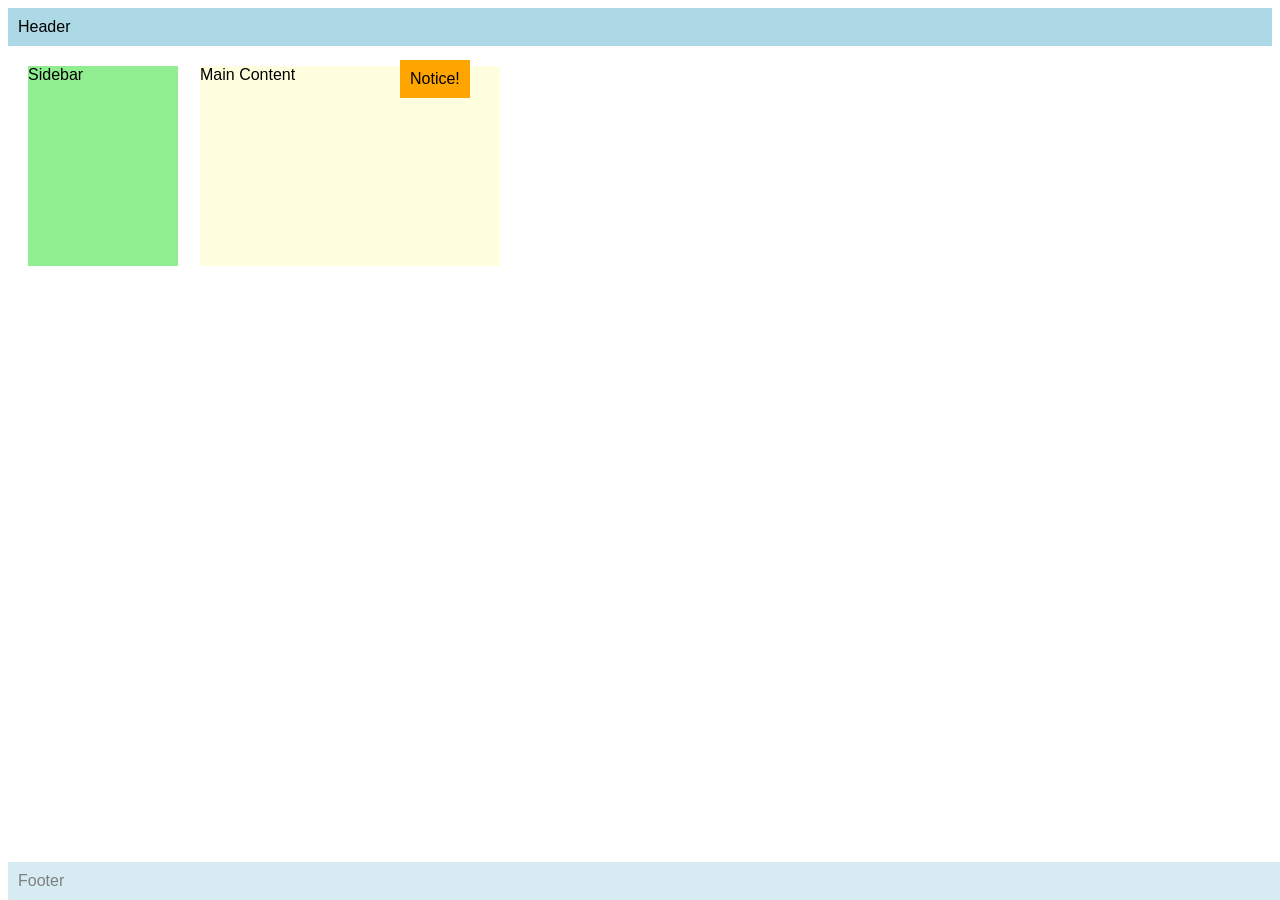
<file: seatwork.html>
<!DOCTYPE html>
<html>
<head>
  <meta name="author" content="<Tala Crisologo & Arianna Villarica>" />
  <meta name="revised" content="<March 27, 2026>" />
  <style>
    body { font-family: Arial, sans-serif; }
    .header, .footer {
      background: lightblue;
      padding: 10px;
    }
    .footer {
       opacity: 0.5;
       position: fixed;
       bottom: 0;
       width: 100%;
    }
    .sidebar {
      background: lightgreen;
      width: 150px;
      height: 200px;
      position: relative;
      top: 20px;
      left: 20px;
    }
    .content {
      background: lightyellow;
      width: 300px;
      height: 200px;
      position: absolute;
      top: 66px;
      left: 200px;
      z-index: 1;
    }    
    .notice{
        position: absolute;
        top: 60px;
        left: 400px;
        background: orange;
        padding: 10px;
        z-index: 2;

    }
  </style>
</head>
<body>
  <div class="header">Header</div>
  <div class="sidebar">Sidebar</div>
  <div class="content">Main Content</div>
  <div class="footer">Footer</div>
  <div class = "notice">Notice!</div>
</body>
</html>
</file>
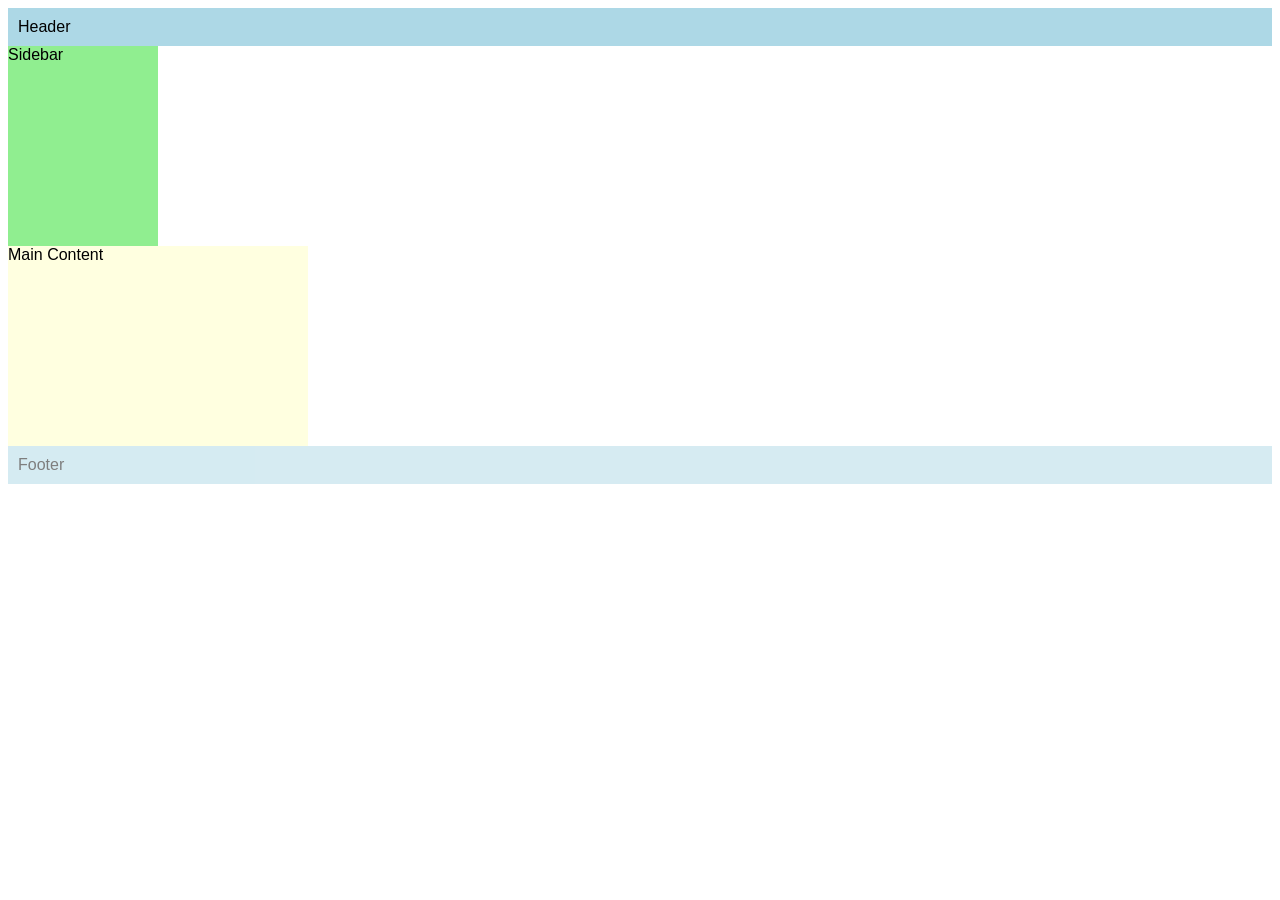
<file: wipsw.html>
<!DOCTYPE html>
<html>
<head>
  <meta name="author" content="<your names>" />
  <meta name="revised" content="<date today>" />
  <style>
    body { font-family: Arial, sans-serif; }
    .header, .footer {
      background: lightblue;
      padding: 10px;
    }
    .footer {
       opacity: 0.5;
    }
    .sidebar {
      background: lightgreen;
      width: 150px;
      height: 200px;
    }
    .content {
      background: lightyellow;
      width: 300px;
      height: 200px;
    }    
  </style>
</head>
<body>
  <div class="header">Header</div>
  <div class="sidebar">Sidebar</div>
  <div class="content">Main Content</div>
  <div class="footer">Footer</div>
</body>
</html>
</file>
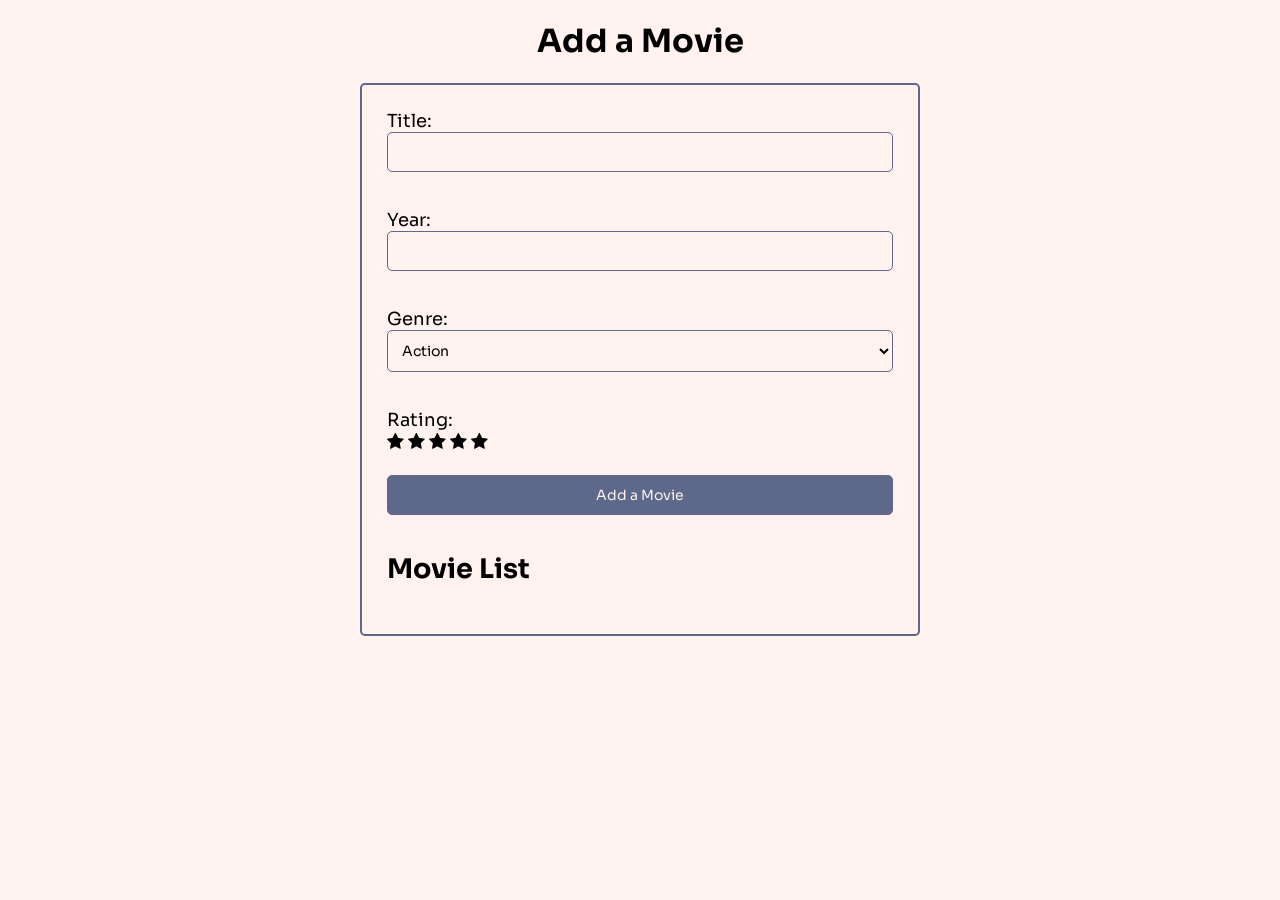
<file: public/q41gPotassiumCrisologo.html>
<!DOCTYPE html>
<html lang="en">
<head>
    <title>Movie Rater !</title>
    
    <link rel="icon" href="favicon.png">
    <link rel="preconnect" href="https://fonts.googleapis.com">
    <link rel="preconnect" href="https://fonts.gstatic.com" crossorigin>
    <link href="https://fonts.googleapis.com/css2?family=Bricolage+Grotesque:opsz,wght@12..96,200..800&family=Sora:wght@100..800&display=swap" rel="stylesheet">    
    <link rel="stylesheet" href="https://cdnjs.cloudflare.com/ajax/libs/font-awesome/4.7.0/css/font-awesome.min.css">
    <meta charset="UTF-8">
    <meta name="viewport" content="width=device-width, initial-scale=1">
    <meta name="author" content="Tala Crisologo">
</head>

<style>

    *{
        font-family: 'Sora', sans-serif;
        background-color: #FFF2EF;
    }
    h1, label{
        text-align: center;

    }
    fieldset{
        width: 40%;
        padding: 25px;
        margin: auto;
        border: 2px solid #5D688A;
        border-radius: 5px;
        font-size: 18px;
    }
    .changecol{
        color: #FACE68;
    }
    
    #movlistDisplay {
        list-style: none;
        padding: 0;
        margin: 0;
    }

    #movlistDisplay li {
        border: 2px solid #5D688A;
        border-radius: 5px;
        padding: 15px;
        background-color: #FFF2EF;
        list-style: none;
        margin-bottom: 10px;
        width: 90%;
        max-width: 600px;
    }

    .stars {
        color: #FACE68;
        font-size: 18px;
    }

    input[type="text"], select, button {
        width: 100%;
        box-sizing: border-box;
        font-size: 14px;
        padding: 10px;
        margin-bottom: 15px;
        border-radius: 5px;
        border: 1px solid #5D688A;
    }

    button{
        background-color: #5D688A;
        color: #FFF2EF;
    }


</style>
<body>

<h1>Add a Movie</h1>

<form id="movlist">
<fieldset>

    <label for="title">Title:</label><br>
    <input type="text" id="title" name="title"><br><br>

    <label for="year">Year:</label><br>
    <input type="text" id="year" name="year"><br><br>

    <label for="genre">Genre:</label><br>
    <select name="genre" id="genre">
        <option value="Action">Action</option>
        <option value="Drama">Drama</option>
        <option value="Romance">Romance</option>
        <option value="Comedy">Comedy</option>
    </select><br><br>

    <label for="rating">Rating:</label><br>
        <span class="fa fa-star"></span>
        <span class="fa fa-star"></span>
        <span class="fa fa-star"></span>
        <span class="fa fa-star"></span>
        <span class="fa fa-star"></span>
        
    <br><br><button type="submit">Add a Movie</button>

    <h2>Movie List</h2>
    <div id="movlistDisplay"></div>

</fieldset>
</form>

<script>

// star rating stuff
    const stars = document.querySelectorAll(".fa-star");
    let rating = 0; 
    stars.forEach(function(star, i) {    // loops thru each star
        star.addEventListener("click", function(){

            rating = i + 1; // wala lang rating lang

            stars.forEach(function(s, j){ // checks all stars after click
                if(j <= i){ //b4 or =, it turns yellow
                    s.classList.add("changecol")
                }
                else{
                    s.classList.remove("changecol")
                }
            } );
        } );
    } );
;

const form = document.getElementById('movlist');
const movielist = document.getElementById("movlistDisplay");

// shows the movies
function dispMov() {
    const movies = JSON.parse(localStorage.getItem("movies")) || [];
    movielist.innerHTML = "";

    movies.forEach(movie => {
        const li = document.createElement("li");
        li.innerHTML = `${movie.title} (${movie.year}) - ${movie.genre}, Rating: <span class="stars">${"★".repeat(movie.rating)}${"☆".repeat(5 - movie.rating)}</span>`;
        movielist.appendChild(li);
    });
}

// show after page reload
dispMov();

// gets stuff from form
form.addEventListener('submit', function(e) {
    e.preventDefault(); 

    const title = document.getElementById('title').value;
    const year = document.getElementById('year').value;
    const genre = document.getElementById('genre').value;
    const movie = { title, year, genre, rating };

    // saves data to locstore
    const movieList = JSON.parse(localStorage.getItem("movies")) || []; //if nothing in storage edi null
    movieList.push(movie);
    localStorage.setItem("movies", JSON.stringify(movieList));

    // update the list
    dispMov();

    // reset stuff 
    form.reset();
    rating = 0;
    stars.forEach(function(s) {
        s.classList.remove("changecol");

    } );
} ); 
</script>


</body>
</html>
</file>
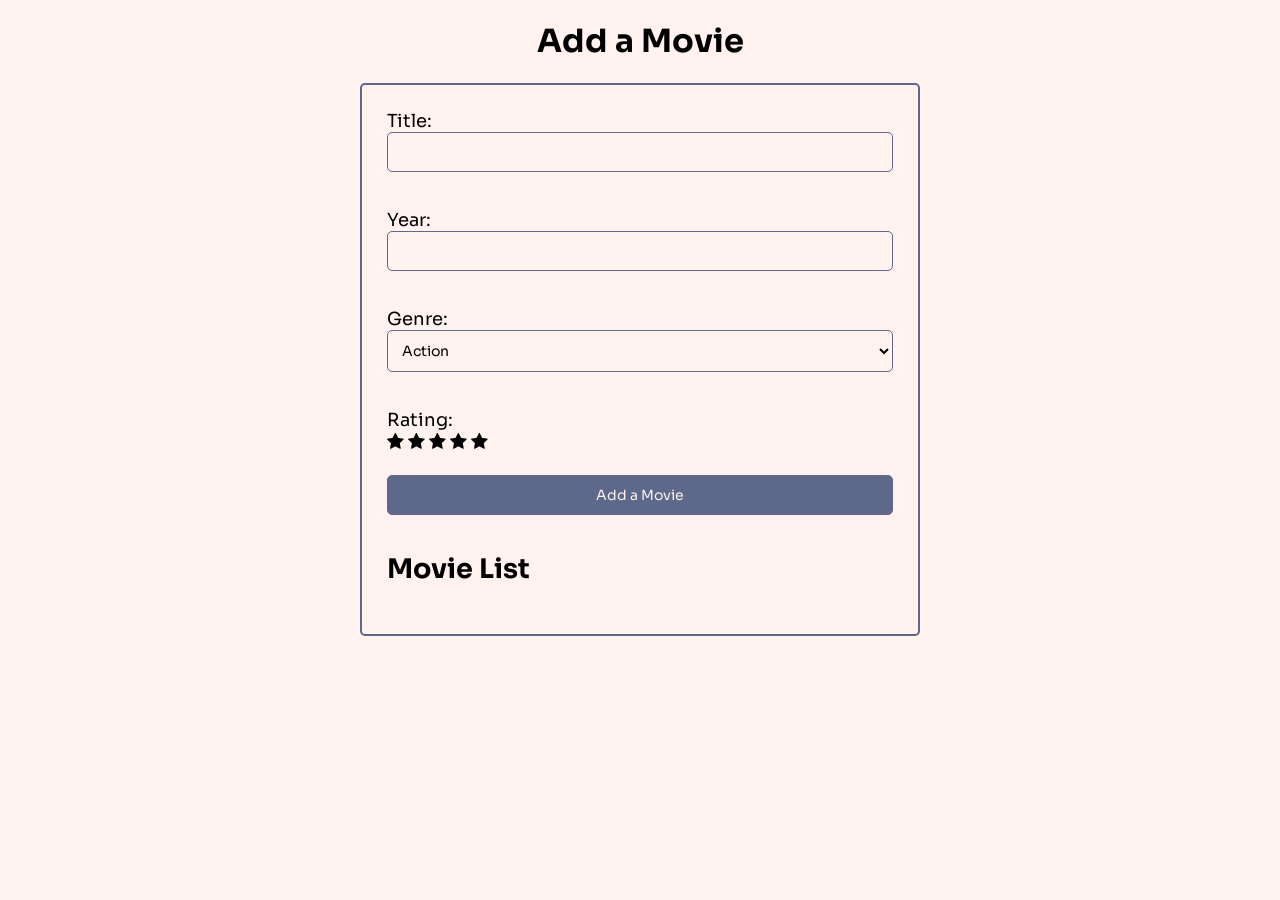
<file: public/q42_3gPotassiumCrisologo.html>
<!DOCTYPE html>
<html lang="en">
<head>
    <title>Movie Rater !</title>
    
    <link rel="icon" href="favicon.png">
    <link rel="preconnect" href="https://fonts.googleapis.com">
    <link rel="preconnect" href="https://fonts.gstatic.com" crossorigin>
    <link href="https://fonts.googleapis.com/css2?family=Bricolage+Grotesque:opsz,wght@12..96,200..800&family=Sora:wght@100..800&display=swap" rel="stylesheet">    
    <link rel="stylesheet" href="https://cdnjs.cloudflare.com/ajax/libs/font-awesome/4.7.0/css/font-awesome.min.css">
    <meta charset="UTF-8">
    <meta name="viewport" content="width=device-width, initial-scale=1">
    <meta name="author" content="Tala Crisologo">
</head>

<style>
    *{
        font-family: 'Sora', sans-serif;
        background-color: #FFF2EF;
    }
    h1, label{
        text-align: center;

    }
    fieldset{
        width: 40%;
        padding: 25px;
        margin: auto;
        border: 2px solid #5D688A;
        border-radius: 5px;
        font-size: 18px;
    }
    .changecol{
        color: #fec642;
    }
    
    #movlistDisplay {
        list-style: none;
        padding: 0;
        margin: 0;
    }

    #movlistDisplay li {
        border: 2px solid #5D688A;
        border-radius: 5px;
        padding: 10px;
        background-color: #FFF2EF;
        list-style: none;
        margin-bottom: 10px;
        width: 90%;
        max-width: 600px;
    }

    .stars {
        color: #FACE68;
        font-size: 18px;
    }

    input[type="text"], select, button {
        width: 100%;
        box-sizing: border-box;
        font-size: 14px;
        padding: 10px;
        margin-bottom: 15px;
        border-radius: 5px;
        border: 1px solid #5D688A;
    }

    button{
        background-color: #5D688A;
        color: #FFF2EF;
    }

    .delete-btn{
    width: auto;
    padding: 5px 10px;
    font-size: 12px;
    margin-left: 10px;
    background-color: #5D688A;
    color: #FFF2EF;
}


</style>
<body>

<h1>Add a Movie</h1>

<form id="movlist">
<fieldset>

    <label for="title">Title:</label><br>
    <input type="text" id="title" name="title"><br><br>

    <label for="year">Year:</label><br>
    <input type="text" id="year" name="year"><br><br>

    <label for="genre">Genre:</label><br>
    <select name="genre" id="genre">
        <option value="Action">Action</option>
        <option value="Drama">Drama</option>
        <option value="Romance">Romance</option>
        <option value="Comedy">Comedy</option>
    </select><br><br>

    <label for="rating">Rating:</label><br>
        <span class="fa fa-star"></span>
        <span class="fa fa-star"></span>
        <span class="fa fa-star"></span>
        <span class="fa fa-star"></span>
        <span class="fa fa-star"></span>
        
    <br><br><button type="submit">Add a Movie</button>

    <h2>Movie List</h2>
    <div id="movlistDisplay"></div>
    

</fieldset>
</form>

<script>
// star rating
const stars = document.querySelectorAll(".fa-star");
let rating = 0;

stars.forEach(function(star, i){ //loops thru each star
    star.addEventListener("click", function(){
        rating = i + 1;

        stars.forEach(function(s, j){ // checks all stars after click
            if (j <= i){ //b4 or =, it turns yellow
                s.classList.add("changecol");
            }
            else{
                s.classList.remove("changecol");
            }
        });
    });
});

// actually displaying movies 
const form = document.getElementById('movlist');
const movielist = document.getElementById('movlistDisplay')

function dispMov(){
    const movies = JSON.parse(localStorage.getItem("movies")) || [];
    movielist.innerHTML = ""; // clears movie list

    movies.forEach(function(movie, index){
        const li = document.createElement("li");

        // ave rating
        const aveR = movie.totR / movie.countR;

        // round for stars
        const rounded = Math.round(aveR);

        li.innerHTML = `${movie.title} (${movie.year}) - ${movie.genre}, Rating: <span class="stars">${"★".repeat(rounded)}${"☆".repeat(5 - rounded)} (${aveR.toFixed(1)})</span>`;

        // delete btn 
        const delBtn = document.createElement("button");
        delBtn.classList.add("delete-btn");
        delBtn.textContent = "Delete";
        delBtn.onclick = function(){
            if (confirm("Are you sure you want to delete this movie?")) {
            delMov(index);
            }
        };

        li.appendChild(delBtn);
        movielist.appendChild(li);
    });
}

// delete fcn
function delMov(index){
    const movies = JSON.parse(localStorage.getItem("movies")) || [];
    movies.splice(index, 1); // removes movie @ index pos
    localStorage.setItem("movies", JSON.stringify(movies));
    dispMov();
}

// displays when pg loads
dispMov();

// form submit stuff
form.addEventListener('submit', function(e){
    e.preventDefault();

    const title = document.getElementById('title').value.trim();
    const year = document.getElementById('year').value;
    const genre = document.getElementById('genre').value;
    const movieList = JSON.parse(localStorage.getItem("movies")) || [];
    let movieFound = false;

    for(let i = 0; i < movieList.length; i++){
        if (movieList[i].title.trim().toLowerCase() === title.toLowerCase()) { // generalizes the titles para ez

            // updates the movie if movie acc exists
            movieList[i].totR += rating;
            movieList[i].countR += 1;
            movieList[i].year = year;
            movieList[i].genre = genre;
            movieFound = true;
            break;
        }
    }

    if(!movieFound){
        const movie = {
            title: title,
            year: year,
            genre: genre,
            totR: rating,
            countR: 1
        };
        movieList.push(movie);
    }

    localStorage.setItem("movies", JSON.stringify(movieList));
    dispMov();

    // resets form
    form.reset();
    rating = 0;

    stars.forEach(function(s) {
        s.classList.remove("changecol");
    });
});
</script>
</body>
</html>
</file>
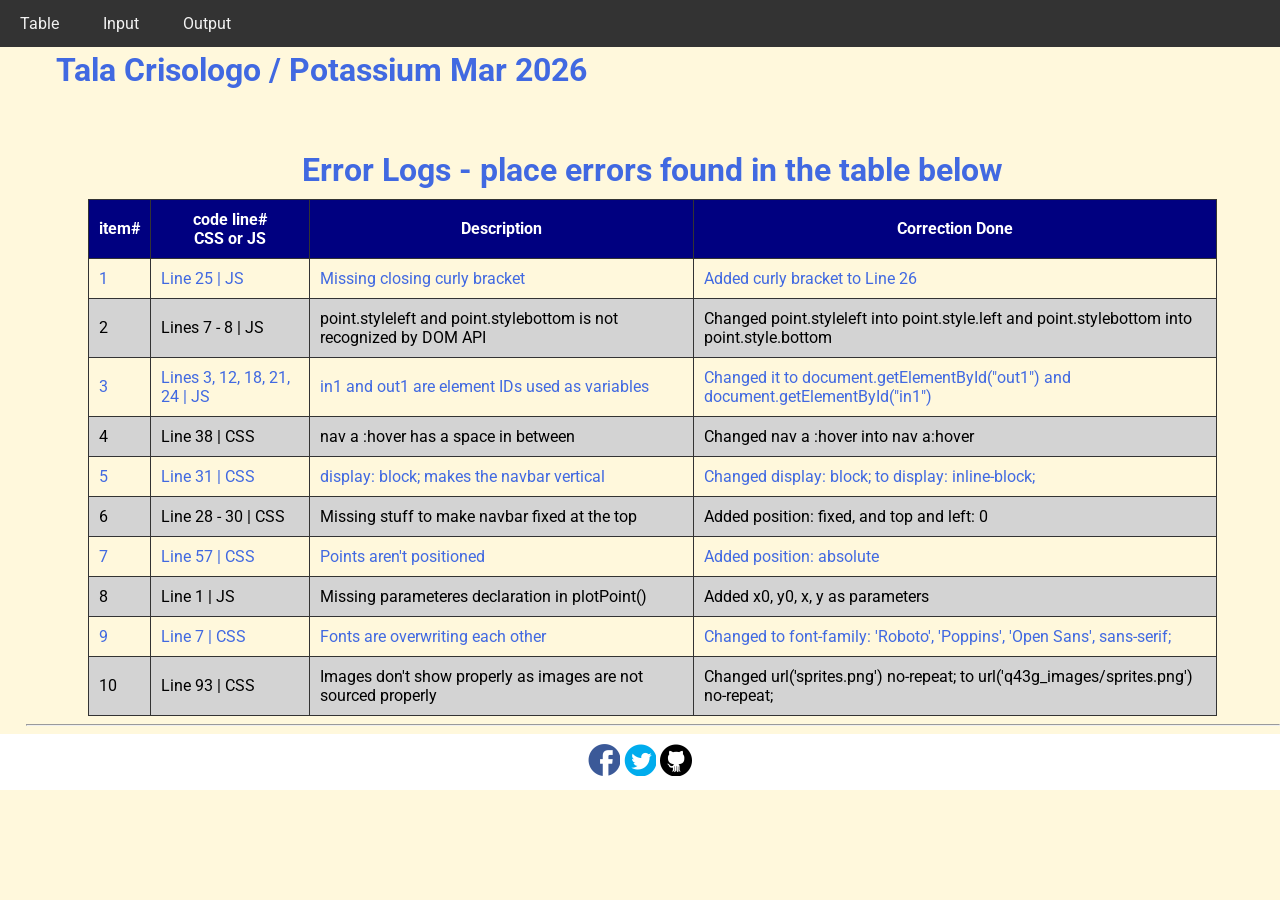
<file: public/q43gPotassiumCrisologo/q43g_errorlogs.html>
<!DOCTYPE html>
<html>
<head>
  <meta charset="utf-8">
  <meta name="viewport" content="width=device-width">
  <meta name="author" content="Tala Crisologo">
  <meta name="description" content="testing and debugging">
  <meta name="keywords" content="testing and debugging">
  <title>CS3 </title>
  <link href="q43g_style.css" rel="stylesheet" type="text/css" />
  <link rel="preconnect" href="https://fonts.googleapis.com">
  <link rel="preconnect" href="https://fonts.gstatic.com" crossorigin>
  <link href="https://fonts.googleapis.com/css2?family=Open+Sans&family=Poppins:wght@300&family=Roboto&display=swap" rel="stylesheet">
  <link rel="icon" type="image/x-icon" href="images/favicon.ico">

  <style>
    tr:nth-child(1) ~ tr:nth-child(odd) {
      background-color: lightgray;
      color: black;
    }
    td, th {
      padding: 10px;
    }
    table {
      width: 90%;
      margin: 0 auto;
    }
    caption {
      font-size: 2em;
      font-weight: bold;
      padding: 10px;
    }
    
  </style>
</head>

<body>
  <header>
    <nav>
      <a href="index.html#start">Table</a>
      <a href="index.html#input">Input</a>
      <a href="index.html#output">Output</a>
    </nav>
    
    <h1 style="padding: 30px">Tala Crisologo / Potassium Mar 2026 </h1>
  </header>

  <section id="table">
    <table> 
      <caption> Error Logs - place errors found in the table below</caption>
      <tr class="rColor">
        <th> item# </th> 
        <th> code line#<br/>CSS or JS </th> 
        <th> Description</th>
        <th> Correction Done</th>
      </tr>
      <tr>
        <td> 1 </td> 
        <td> Line 25 | JS</td> 
        <td> Missing closing curly bracket </td>
        <td> Added curly bracket to Line 26 </td>
      </tr>
      <tr>
        <td> 2 </td> 
        <td> Lines 7 - 8 | JS</td> 
        <td> point.styleleft and point.stylebottom is not recognized by DOM API</td>
        <td> Changed point.styleleft into point.style.left and point.stylebottom into point.style.bottom </td>
      </tr>
      <tr>
        <td> 3 </td> 
        <td> Lines 3, 12, 18, 21, 24 | JS</td> 
        <td> in1 and out1 are element IDs used as variables</td>
        <td> Changed it to document.getElementById("out1") and document.getElementById("in1")</td>
      </tr>
      <tr>
        <td> 4 </td> 
        <td> Line 38 | CSS </td> 
        <td> nav a :hover has a space in between</td>
        <td> Changed nav a :hover into nav a:hover </td>
      </tr>
      <tr>
        <td> 5 </td> 
        <td> Line 31 | CSS</td> 
        <td> display: block; makes the navbar vertical</td>
        <td> Changed display: block; to display: inline-block;</td>
      </tr>
      <tr>
        <td> 6 </td> 
        <td> Line 28 - 30 | CSS</td> 
        <td> Missing stuff to make navbar fixed at the top </td>
        <td> Added position: fixed, and top and left: 0</td>
      </tr>
      <tr>
        <td> 7 </td> 
        <td> Line 57 | CSS</td> 
        <td> Points aren't positioned</td>
        <td> Added position: absolute</td>
      </tr>
      <tr>
        <td> 8 </td> 
        <td> Line 1 | JS</td> 
        <td> Missing parameteres declaration in plotPoint() </td>
        <td> Added x0, y0, x, y as parameters</td>
      </tr>
      <tr>
        <td> 9 </td> 
        <td> Line 7 | CSS</td> 
        <td> Fonts are overwriting each other</td>
        <td> Changed to font-family: 'Roboto', 'Poppins', 'Open Sans', sans-serif;</td>
      </tr>
      <tr>
        <td> 10 </td> 
        <td> Line 93 | CSS</td> 
        <td> Images don't show properly as images are not sourced properly</td>
        <td> Changed url('sprites.png') no-repeat; to url('q43g_images/sprites.png') no-repeat;</td>
      </tr>
     
    </table>
    <hr>
  </section>
  
   
  <!--- anchors for socmed site are done with image sprites -->
  <footer>
    <a href="https://facebook.com"> 
    <div class="icon facebook"></div>
    </a>
    <a href="https://twitter.com">
    <div class="icon twitter"></div>
    </a>
    <a href="https://github.com">
    <div class="icon github"></div>
    </a>
  </footer>
 
</body>

</html>
</file>
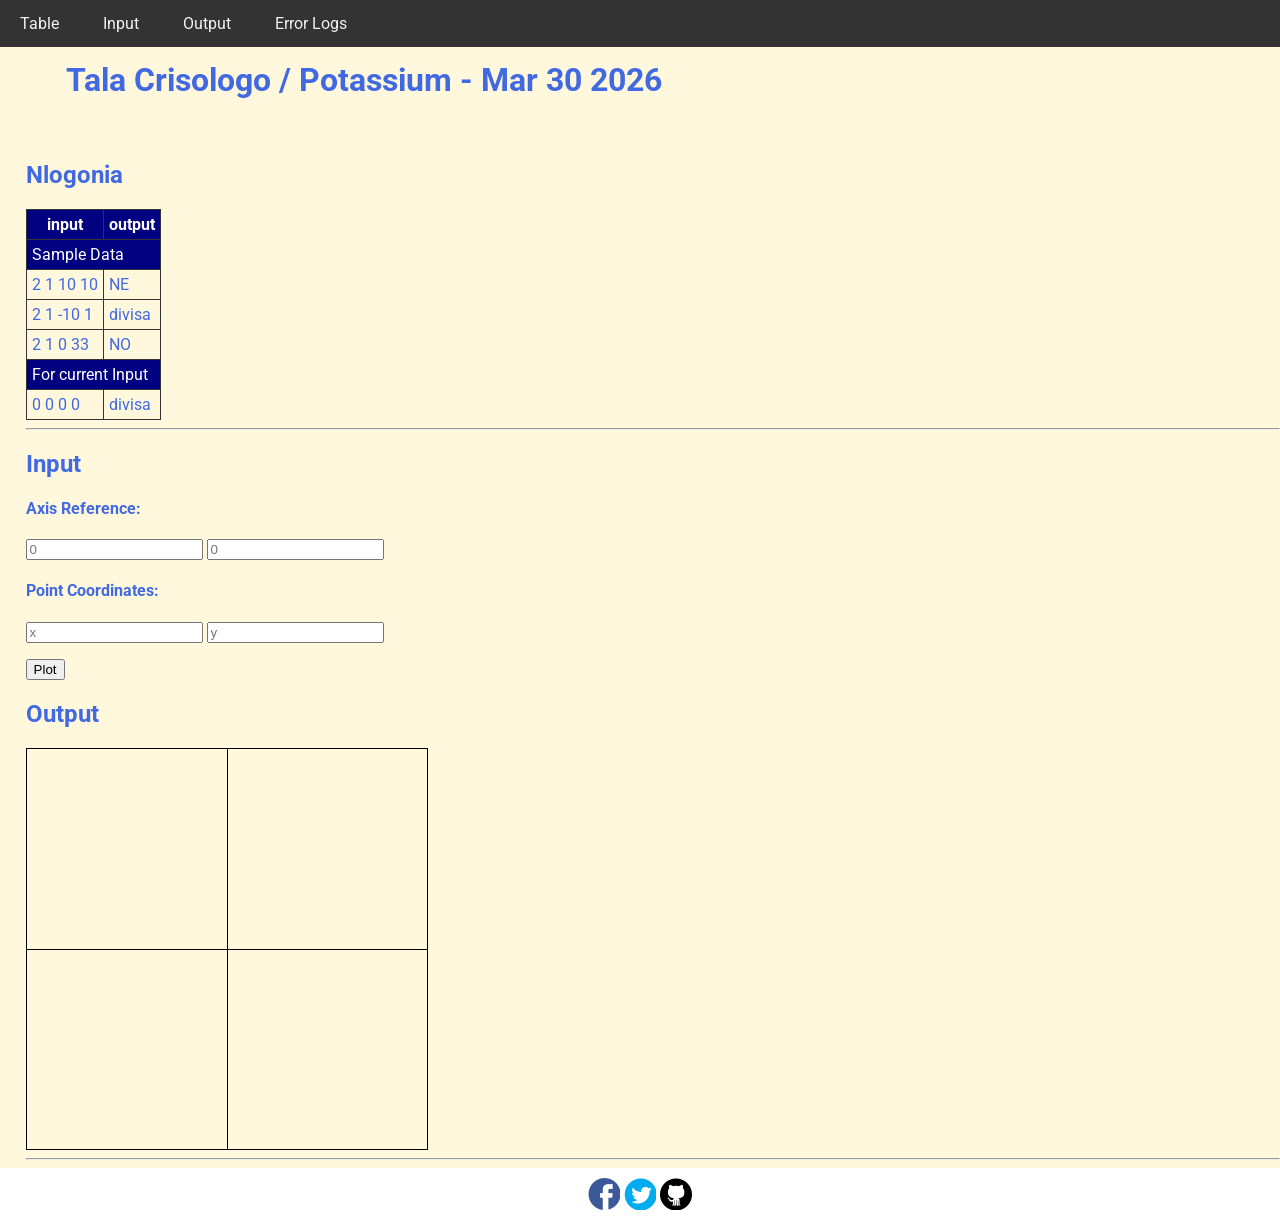
<file: public/q43gPotassiumCrisologo/q43g_main.html>
<!DOCTYPE html>
<html>
<head>
  <meta charset="utf-8">
  <meta name="viewport" content="width=device-width">
  <!-- change the authors name to both your names-->
  <meta name="author" content="Tala Crisologo">
  <meta name="description" content="testing and debugging">
  <meta name="keywords" content="testing and debugging">
  <title> CS 3 </title>
  <link href="q43g_style.css" rel="stylesheet" type="text/css" />
  <link rel="preconnect" href="https://fonts.googleapis.com">
  <link rel="preconnect" href="https://fonts.gstatic.com" crossorigin>
  <link href="https://fonts.googleapis.com/css2?family=Open+Sans&family=Poppins:wght@300&family=Roboto&display=swap" rel="stylesheet">
  <link rel="icon" type="image/x-icon" href="images/favicon.ico">
</head>

<body>
  <header>
    <nav>
      <a href="#start">Table</a>
      <a href="#input">Input</a>
      <a href="#output">Output</a>
      <a href="q43g_errorlogs.html">Error Logs</a>
    </nav>
    
    <h1 style="padding: 40px">Tala Crisologo / Potassium - Mar 30 2026 </h1>
    <h2 id="start"> Nlogonia </h2>
  </header>

  <section id="table">
    <table> 
      <tr class="rColor">
        <th> input </th> <th> output</th>
      </tr>
      <tr class="rColor"> 
        <td colspan="2"> Sample Data</td>
      </tr>
      <tr> 
        <td> 2 1 10 10 </td> <td> NE</td>
      </tr>
      <tr> 
        <td> 2 1 -10 1 </td> <td> divisa</td>
      </tr>
      <tr> 
        <td> 2 1 0 33 </td> <td> NO </td>
      </tr>
      <tr  class="rColor"> 
        <td colspan="2"> For current Input</td>
      </tr>
      <tr> 
        <td id="in1"> 0 0 0 0 </td> <td id="out1"> divisa </td>
      </tr>
    </table>
    <hr>
  </section>
  
  <section id="input">
    <h2> Input </h2>
  
    <h4>Axis Reference:</h4>
    <p>
      <input type="number" id="x0" placeholder="0">
      <input type="number" id="y0" placeholder="0">
    </p>
    
    <h4>Point Coordinates:</h4>
    <p>
      <input type="number" id="x" placeholder="x"> 
      <input type="number" id="y" placeholder="y">
    </p>
    <button onclick="plotPoint(Number(x0.value),Number(y0.value),Number(x.value), Number(y.value))"> Plot </button>
  </section>
  
  <section id="output">
    <h2 id="output"> Output </h2>
  
    <div id="coordinatePlane">
        <div id="xAxis" class="axis"></div>
        <div id="yAxis" class="axis"></div>
    </div>
    <hr>
  </section>
  
  <!--- anchors for socmed site are done with image sprites -->
  <footer>
    <a href="https://facebook.com"> 
    <div class="icon facebook"></div>
    </a>
    <a href="https://twitter.com">
    <div class="icon twitter"></div>
    </a>
    <a href="https://github.com">
    <div class="icon github"></div>
    </a>
  </footer>
  <script defer src="q43g_script.js"></script>
</body>

</html>
</file>
<file: public/q43gPotassiumCrisologo/q43g_style.css>
html {
  height: 100%;
  width: 100%;
}

body{
  font-family: 'Roboto', 'Poppins', 'Open Sans', sans-serif;
  background-color: cornsilk;
  color:royalblue;
  padding: 0;
  margin: 0;
}

section, header {
  padding-left: 2%;
}

/*---- CSS to control the navigation bar --- 
Requirements for the navigation:
- Navigation should all be on one line only and located on the first line of the browser and will not scroll with the rest of the content.  
- There should also a hover effect on each of the links to change background and foreground color.
*/
nav {
    width: 100%;
    background-color: #333;
    position: fixed;
    top: 0;
    left: 0;
}

nav a {
    display: inline-block;
    color: #f2f2f2;
    text-align: center;
    padding: 14px 20px;
    text-decoration: none;
}

nav a:hover {
    background-color: #ddd;
    color: black;
}

/*------ to control coordinatePlane, the location of the small red box  --------*/
#coordinatePlane {
    position: relative;
    height: 400px;
    width: 400px;
    border: 1px solid black;
}
.point {
    height: 10px;
    width: 10px;
    background-color: red;
    position: absolute;
}
.axis {
    position: absolute;
    background-color: black;
}

#xAxis {
    left: 0;
    top: 200px;
    width: 100%;
    height: 1px;
}
#yAxis {
    left: 200px;
    bottom: 0;
    width: 1px;
    height: 100%;
}

/* ----- CSS properties for footer tag to display socmed icons facebook, twitter and github using sprites ---
- Discover how to use image sprites to make this work
*/
footer {
    width: 100%;
    background-color: white;
    color: #333;
    text-align: center;
    padding: 10px 0;
}
footer a {
  text-decoration: none;
}

.icon {
    width: 32px;
    height: 32px;
    display: inline-block;
    background: url('q43g_images/sprites.png') no-repeat;
}
.facebook {
    background-position: -226px -129px;
}
.twitter {
    background-position: -340px -129px;
}
.github {
    background-position: -456px -129px;
}

.facebook:hover {
  background-position: -226px -55px;
}
.twitter:hover {
  background-position: -340px -54px;
}
.github:hover {
  background-position: -456px -54px;
}

/* --- CSS for documenting process in the table in the errorlogs.html --*/
table{
  border-collapse: collapse;
}

th, td, tr{
  padding: 5px;
  border: 1px solid #333;  
}

.rColor {
  background-color: navy;
  color: white;
}
</file>
